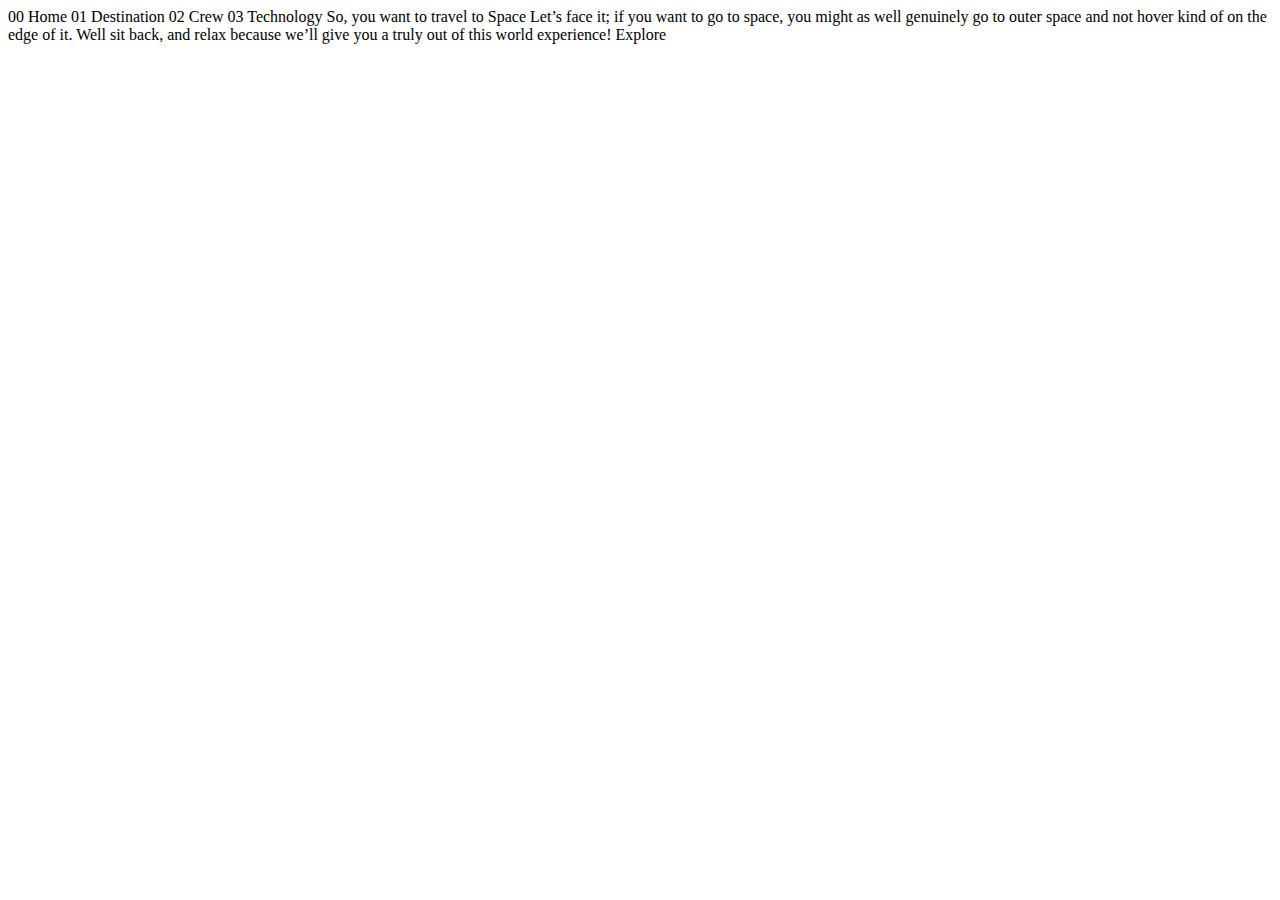
<file: space-tourism-challenge/index.html>
<!DOCTYPE html>
<html lang="en">
<head>
  <meta charset="UTF-8">
  <meta name="viewport" content="width=device-width, initial-scale=1.0">

  <link rel="icon" type="image/png" sizes="32x32" href="./assets/favicon-32x32.png">
  
  <title>Frontend Mentor | Space tourism website</title>
</head>
<body>

  00 Home
  01 Destination
  02 Crew
  03 Technology

  So, you want to travel to
  Space
  Let’s face it; if you want to go to space, you might as well genuinely go to 
  outer space and not hover kind of on the edge of it. Well sit back, and relax 
  because we’ll give you a truly out of this world experience!

  Explore

</body>
</html>
</file>
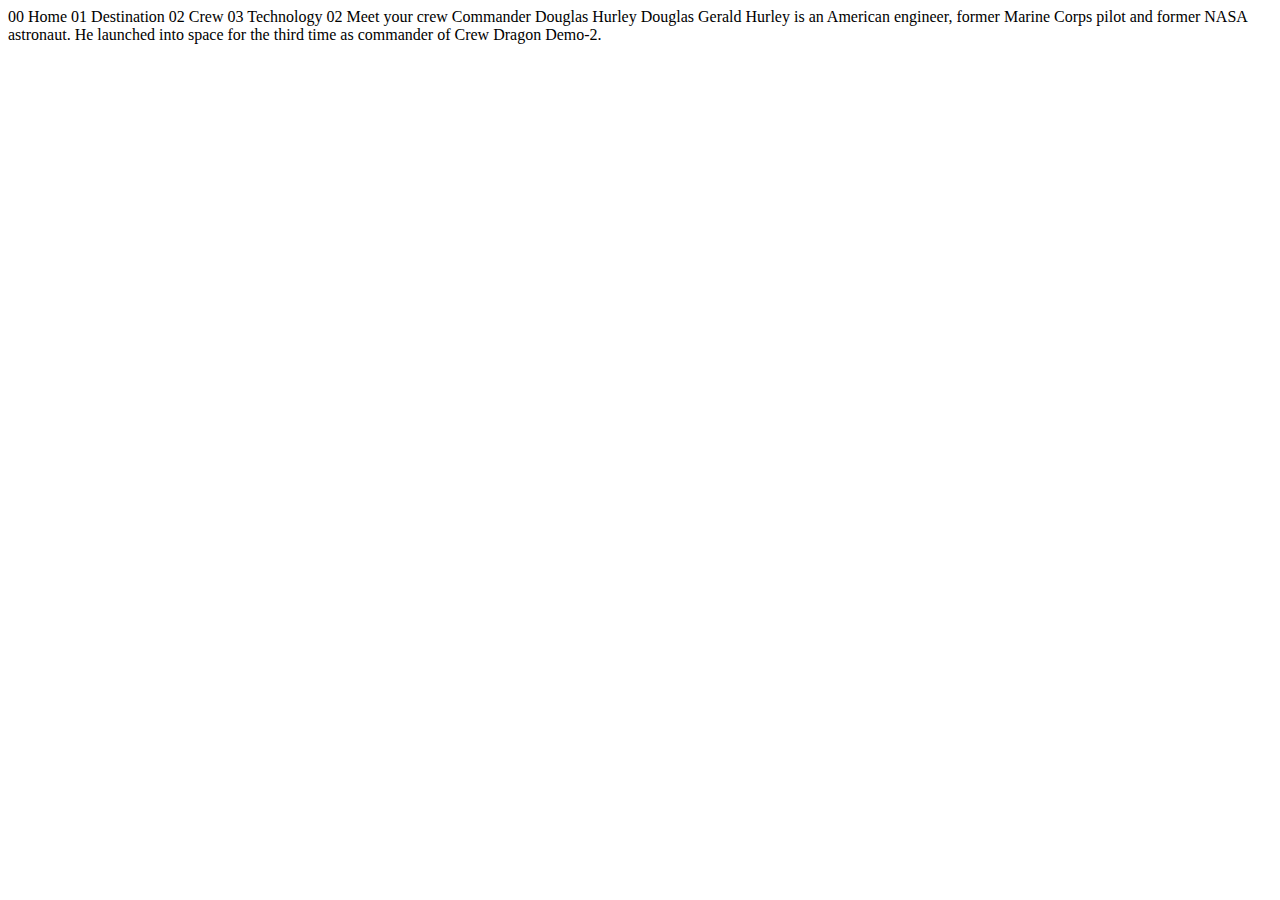
<file: space-tourism-challenge/crew-commander.html>
<!DOCTYPE html>
<html lang="en">
<head>
  <meta charset="UTF-8">
  <meta name="viewport" content="width=device-width, initial-scale=1.0">

  <link rel="icon" type="image/png" sizes="32x32" href="./assets/favicon-32x32.png">
  
  <title>Frontend Mentor | Space tourism website</title>
</head>
<body>

  00 Home
  01 Destination
  02 Crew
  03 Technology

  02 Meet your crew

  Commander
  Douglas Hurley

  Douglas Gerald Hurley is an American engineer, former Marine Corps pilot 
  and former NASA astronaut. He launched into space for the third time as 
  commander of Crew Dragon Demo-2.
</body>
</html>
</file>
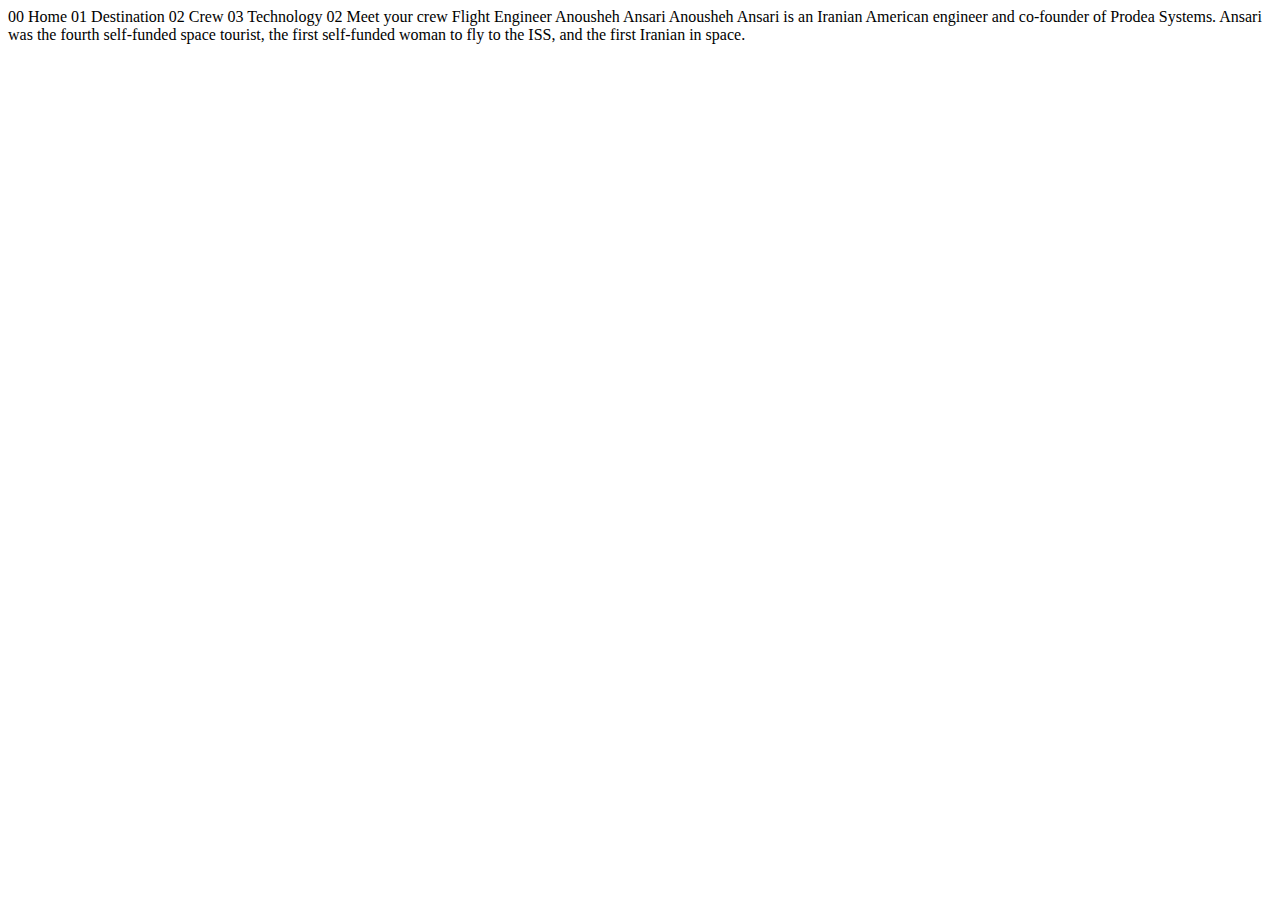
<file: space-tourism-challenge/crew-engineer.html>
<!DOCTYPE html>
<html lang="en">
<head>
  <meta charset="UTF-8">
  <meta name="viewport" content="width=device-width, initial-scale=1.0">

  <link rel="icon" type="image/png" sizes="32x32" href="./assets/favicon-32x32.png">
  
  <title>Frontend Mentor | Space tourism website</title>
</head>
<body>

  00 Home
  01 Destination
  02 Crew
  03 Technology

  02 Meet your crew

  Flight Engineer
  Anousheh Ansari

  Anousheh Ansari is an Iranian American engineer and co-founder of Prodea Systems. 
  Ansari was the fourth self-funded space tourist, the first self-funded woman to 
  fly to the ISS, and the first Iranian in space. 
</body>
</html>
</file>
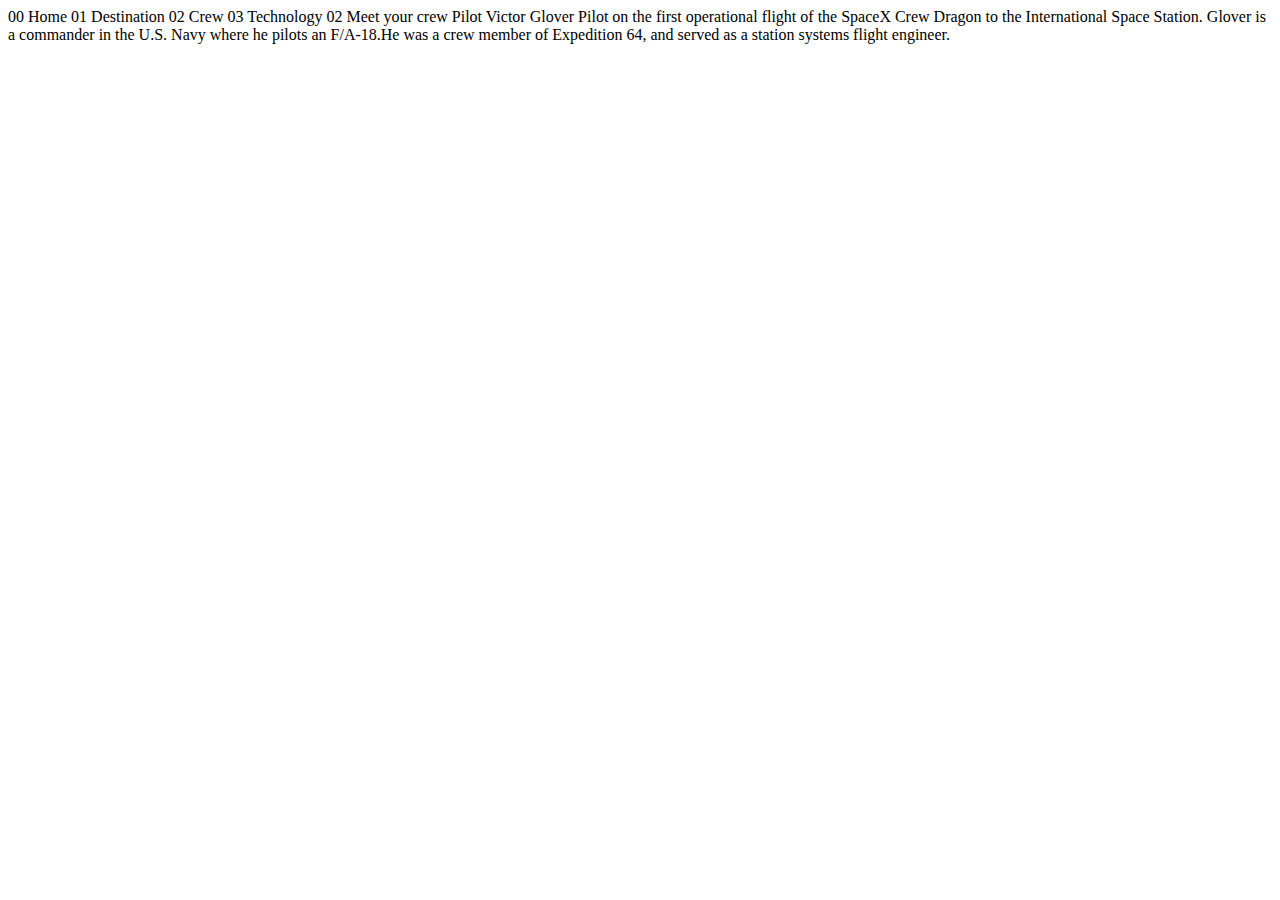
<file: space-tourism-challenge/crew-pilot.html>
<!DOCTYPE html>
<html lang="en">
<head>
  <meta charset="UTF-8">
  <meta name="viewport" content="width=device-width, initial-scale=1.0">

  <link rel="icon" type="image/png" sizes="32x32" href="./assets/favicon-32x32.png">
  
  <title>Frontend Mentor | Space tourism website</title>
</head>
<body>

  00 Home
  01 Destination
  02 Crew
  03 Technology

  02 Meet your crew

  Pilot
  Victor Glover

  Pilot on the first operational flight of the SpaceX Crew Dragon to the 
  International Space Station. Glover is a commander in the U.S. Navy where 
  he pilots an F/A-18.He was a crew member of Expedition 64, and served as a 
  station systems flight engineer. 
</body>
</html>
</file>
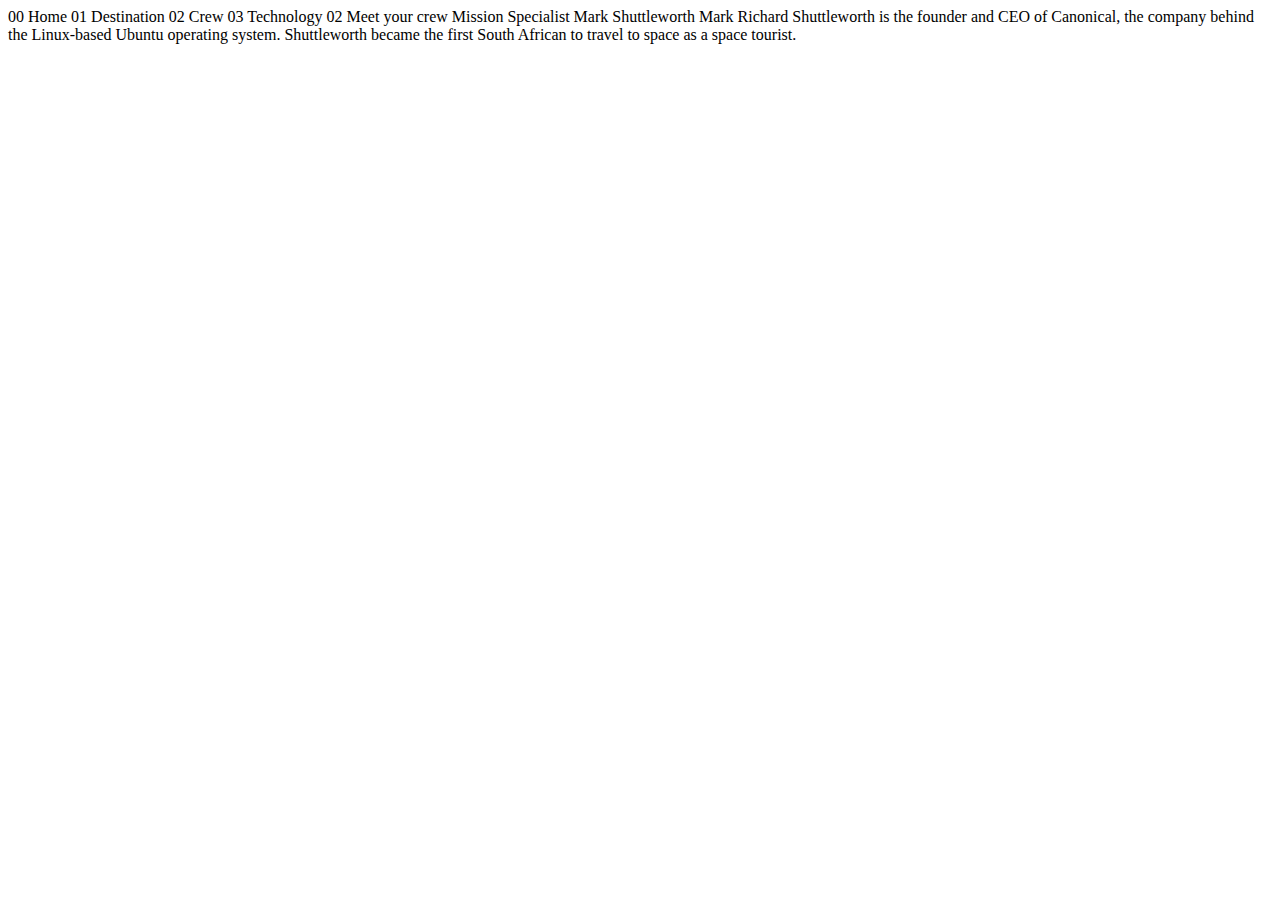
<file: space-tourism-challenge/crew-specialist.html>
<!DOCTYPE html>
<html lang="en">
<head>
  <meta charset="UTF-8">
  <meta name="viewport" content="width=device-width, initial-scale=1.0">

  <link rel="icon" type="image/png" sizes="32x32" href="./assets/favicon-32x32.png">
  
  <title>Frontend Mentor | Space tourism website</title>
</head>
<body>

  00 Home
  01 Destination
  02 Crew
  03 Technology

  02 Meet your crew

  Mission Specialist
  Mark Shuttleworth

  Mark Richard Shuttleworth is the founder and CEO of Canonical, the company behind 
  the Linux-based Ubuntu operating system. Shuttleworth became the first South 
  African to travel to space as a space tourist.
</body>
</html>
</file>
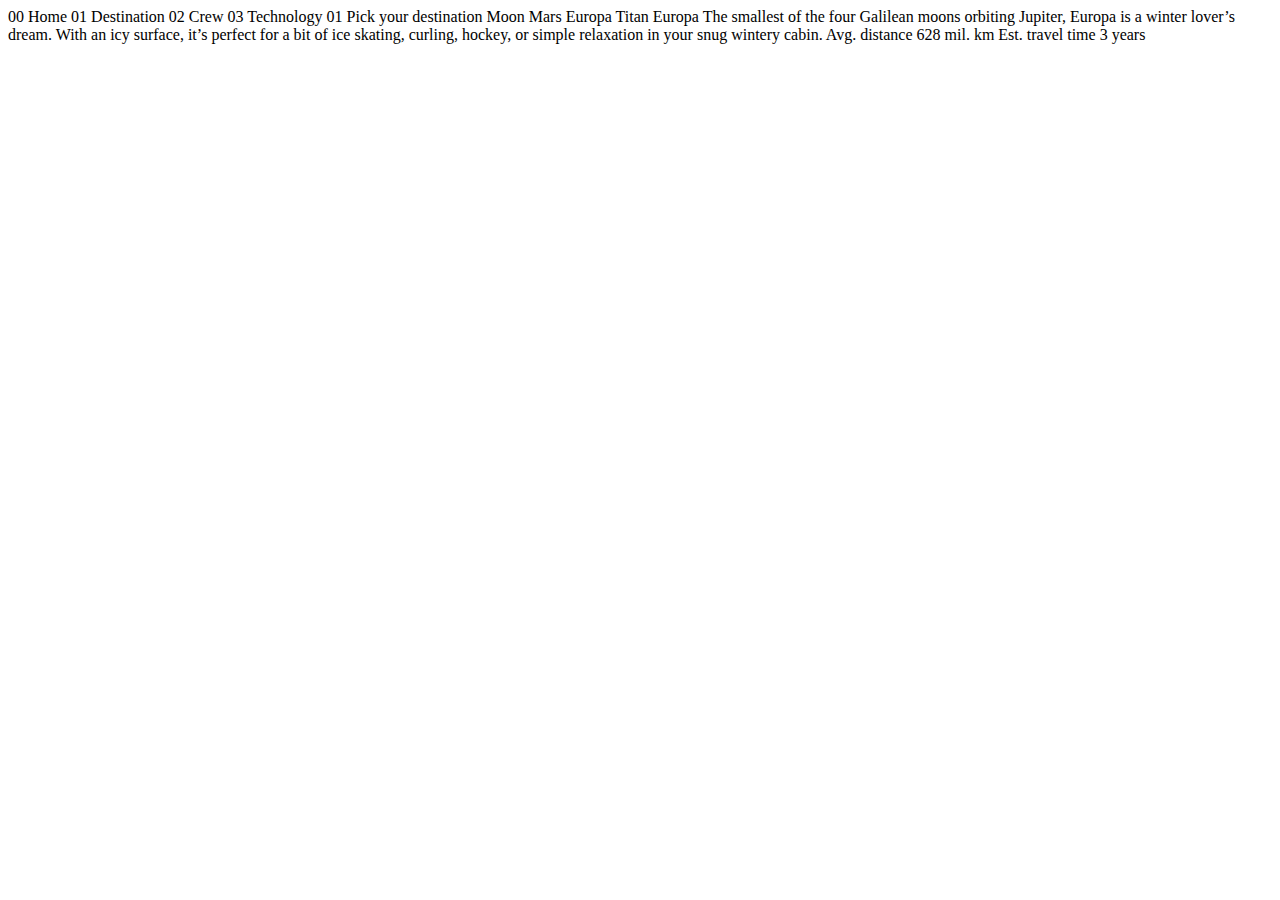
<file: space-tourism-challenge/destination-europa.html>
<!DOCTYPE html>
<html lang="en">
<head>
  <meta charset="UTF-8">
  <meta name="viewport" content="width=device-width, initial-scale=1.0">

  <link rel="icon" type="image/png" sizes="32x32" href="./assets/favicon-32x32.png">
  
  <title>Frontend Mentor | Space tourism website</title>
</head>
<body>

  00 Home
  01 Destination
  02 Crew
  03 Technology

  01 Pick your destination

  Moon
  Mars
  Europa
  Titan

  Europa

  The smallest of the four Galilean moons orbiting Jupiter, Europa is a 
  winter lover’s dream. With an icy surface, it’s perfect for a bit of 
  ice skating, curling, hockey, or simple relaxation in your snug 
  wintery cabin.

  Avg. distance
  628 mil. km

  Est. travel time
  3 years
</body>
</html>
</file>
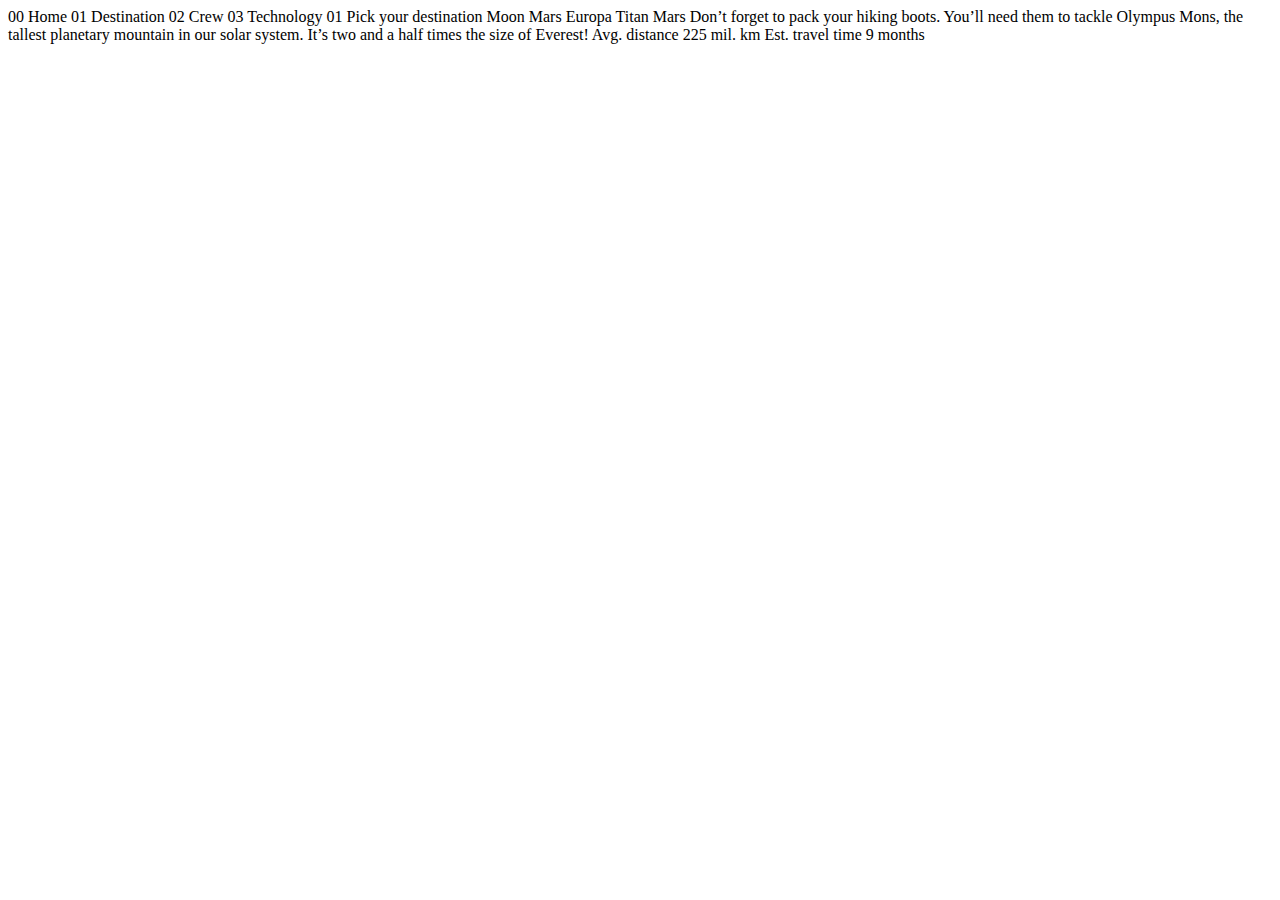
<file: space-tourism-challenge/destination-mars.html>
<!DOCTYPE html>
<html lang="en">
<head>
  <meta charset="UTF-8">
  <meta name="viewport" content="width=device-width, initial-scale=1.0">

  <link rel="icon" type="image/png" sizes="32x32" href="./assets/favicon-32x32.png">
  
  <title>Frontend Mentor | Space tourism website</title>
</head>
<body>

  00 Home
  01 Destination
  02 Crew
  03 Technology

  01 Pick your destination

  Moon
  Mars
  Europa
  Titan

  Mars

  Don’t forget to pack your hiking boots. You’ll need them to tackle Olympus Mons, 
  the tallest planetary mountain in our solar system. It’s two and a half times 
  the size of Everest!

  Avg. distance
  225 mil. km

  Est. travel time
  9 months
</body>
</html>
</file>
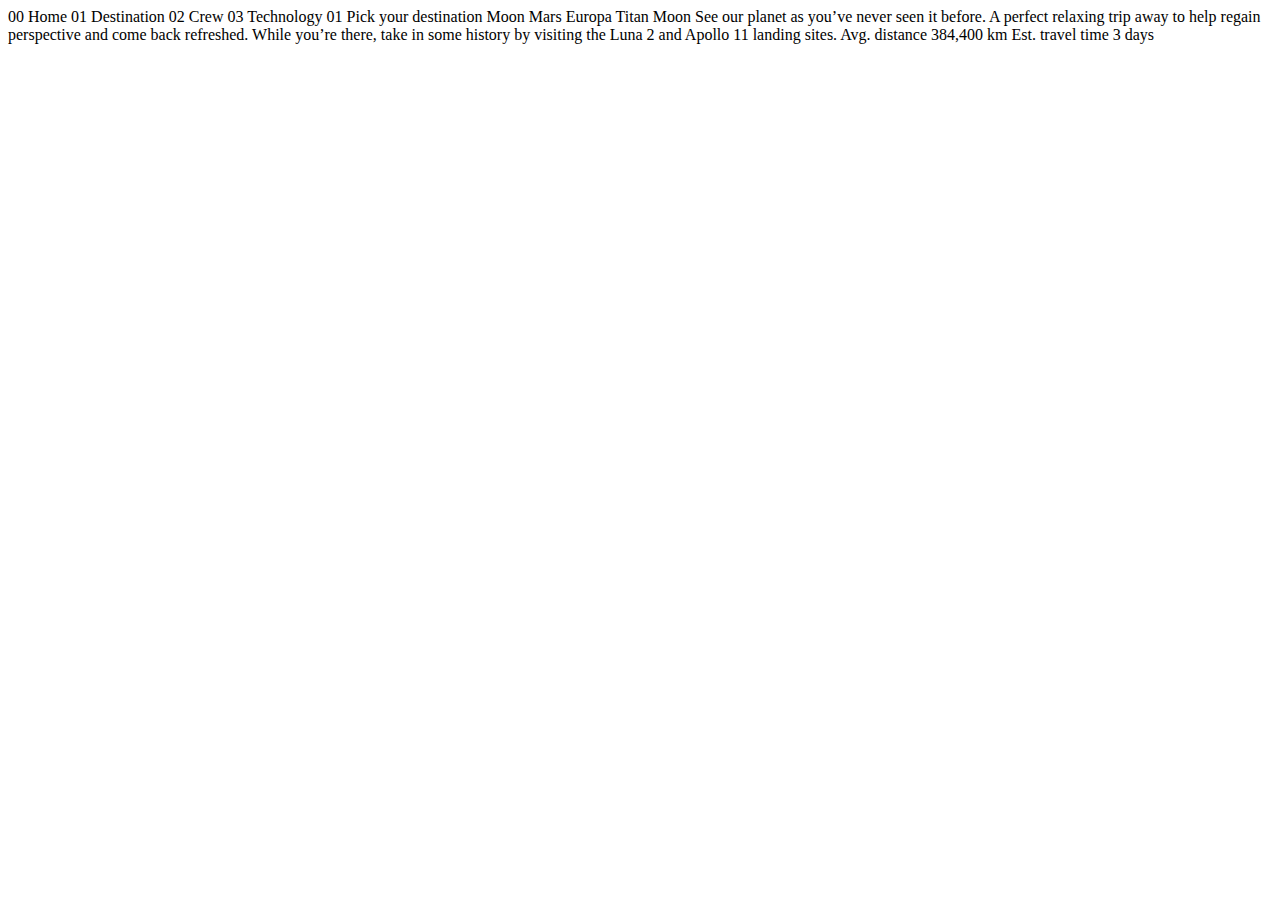
<file: space-tourism-challenge/destination-moon.html>
<!DOCTYPE html>
<html lang="en">
<head>
  <meta charset="UTF-8">
  <meta name="viewport" content="width=device-width, initial-scale=1.0">

  <link rel="icon" type="image/png" sizes="32x32" href="./assets/favicon-32x32.png">
  
  <title>Frontend Mentor | Space tourism website</title>
</head>
<body>

  00 Home
  01 Destination
  02 Crew
  03 Technology

  01 Pick your destination

  Moon
  Mars
  Europa
  Titan

  Moon

  See our planet as you’ve never seen it before. A perfect relaxing trip away to help 
  regain perspective and come back refreshed. While you’re there, take in some history 
  by visiting the Luna 2 and Apollo 11 landing sites.

  Avg. distance
  384,400 km

  Est. travel time
  3 days
</body>
</html>
</file>
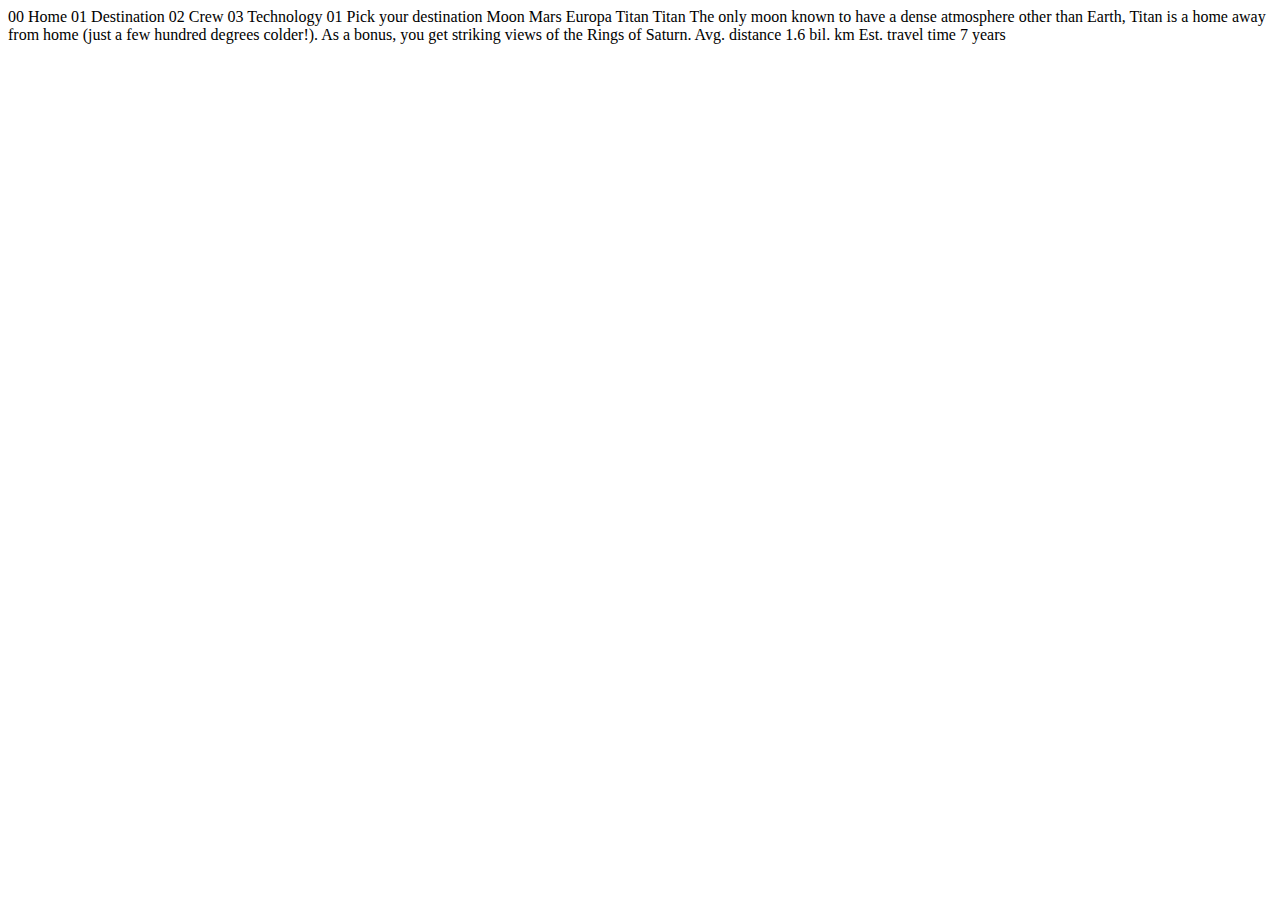
<file: space-tourism-challenge/destination-titan.html>
<!DOCTYPE html>
<html lang="en">
<head>
  <meta charset="UTF-8">
  <meta name="viewport" content="width=device-width, initial-scale=1.0">

  <link rel="icon" type="image/png" sizes="32x32" href="./assets/favicon-32x32.png">
  
  <title>Frontend Mentor | Space tourism website</title>
</head>
<body>

  00 Home
  01 Destination
  02 Crew
  03 Technology

  01 Pick your destination

  Moon
  Mars
  Europa
  Titan

  Titan

  The only moon known to have a dense atmosphere other than Earth, Titan 
  is a home away from home (just a few hundred degrees colder!). As a 
  bonus, you get striking views of the Rings of Saturn.

  Avg. distance
  1.6 bil. km

  Est. travel time
  7 years
</body>
</html>
</file>
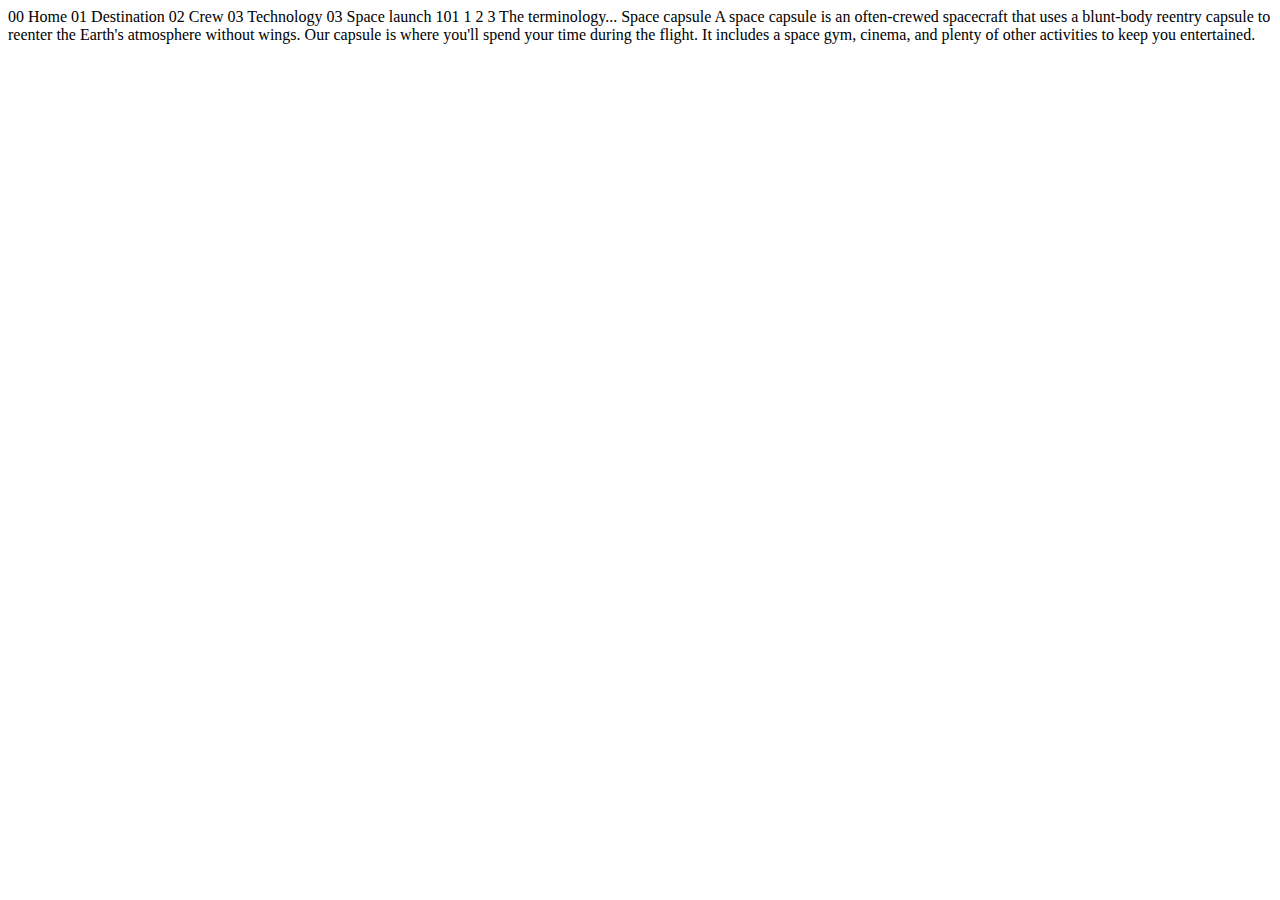
<file: space-tourism-challenge/technology-capsule.html>
<!DOCTYPE html>
<html lang="en">
<head>
  <meta charset="UTF-8">
  <meta name="viewport" content="width=device-width, initial-scale=1.0">

  <link rel="icon" type="image/png" sizes="32x32" href="./assets/favicon-32x32.png">
  
  <title>Frontend Mentor | Space tourism website</title>
</head>
<body>

  00 Home
  01 Destination
  02 Crew
  03 Technology

  03 Space launch 101

  1
  2
  3

  The terminology...
  Space capsule

  A space capsule is an often-crewed spacecraft that uses a blunt-body reentry 
  capsule to reenter the Earth's atmosphere without wings. Our capsule is where 
  you'll spend your time during the flight. It includes a space gym, cinema, 
  and plenty of other activities to keep you entertained.
</body>
</html>
</file>
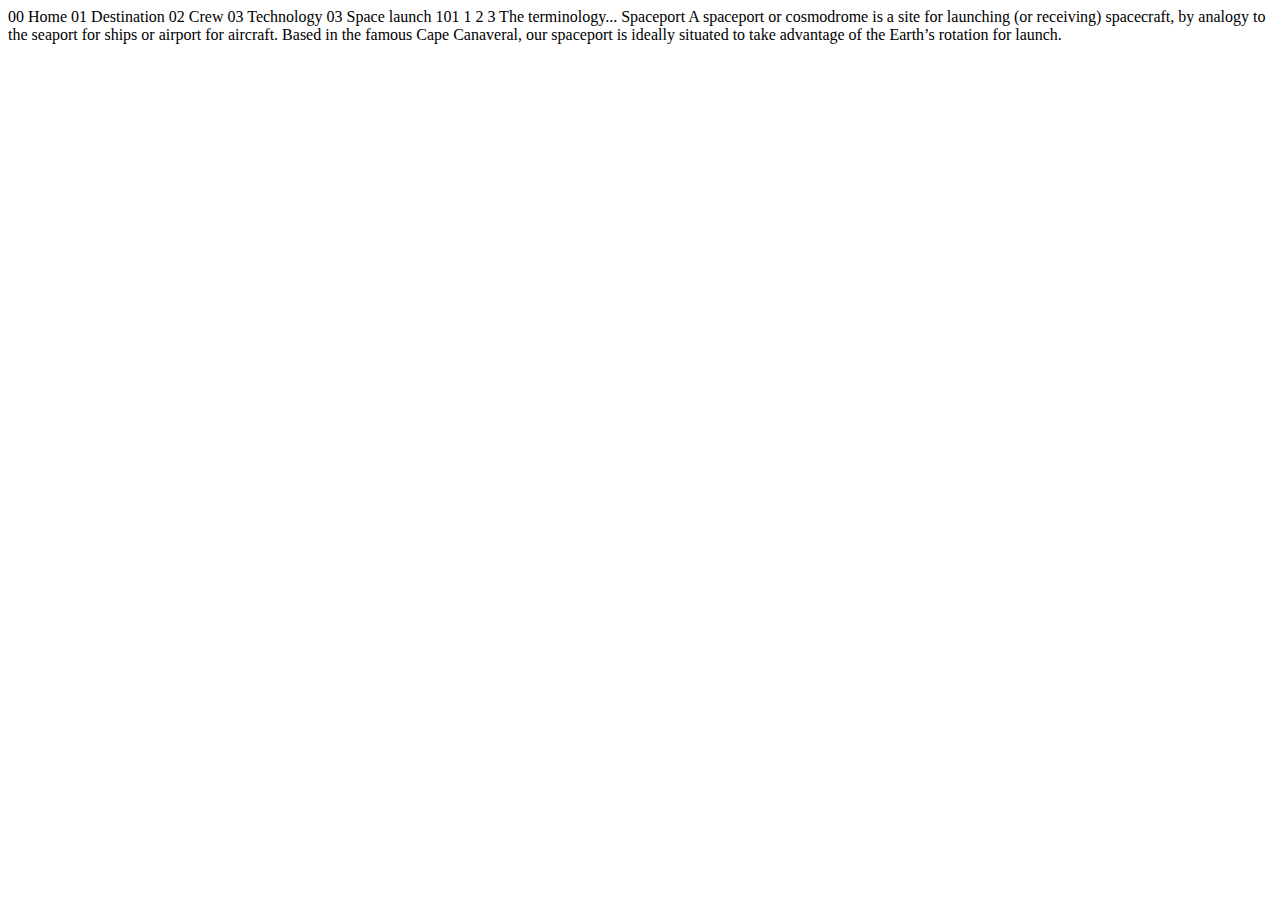
<file: space-tourism-challenge/technology-spaceport.html>
<!DOCTYPE html>
<html lang="en">
<head>
  <meta charset="UTF-8">
  <meta name="viewport" content="width=device-width, initial-scale=1.0">

  <link rel="icon" type="image/png" sizes="32x32" href="./assets/favicon-32x32.png">
  
  <title>Frontend Mentor | Space tourism website</title>
</head>
<body>

  00 Home
  01 Destination
  02 Crew
  03 Technology

  03 Space launch 101

  1
  2
  3

  The terminology...
  Spaceport

  A spaceport or cosmodrome is a site for launching (or receiving) spacecraft, 
  by analogy to the seaport for ships or airport for aircraft. Based in the 
  famous Cape Canaveral, our spaceport is ideally situated to take advantage 
  of the Earth’s rotation for launch.
</body>
</html>
</file>
